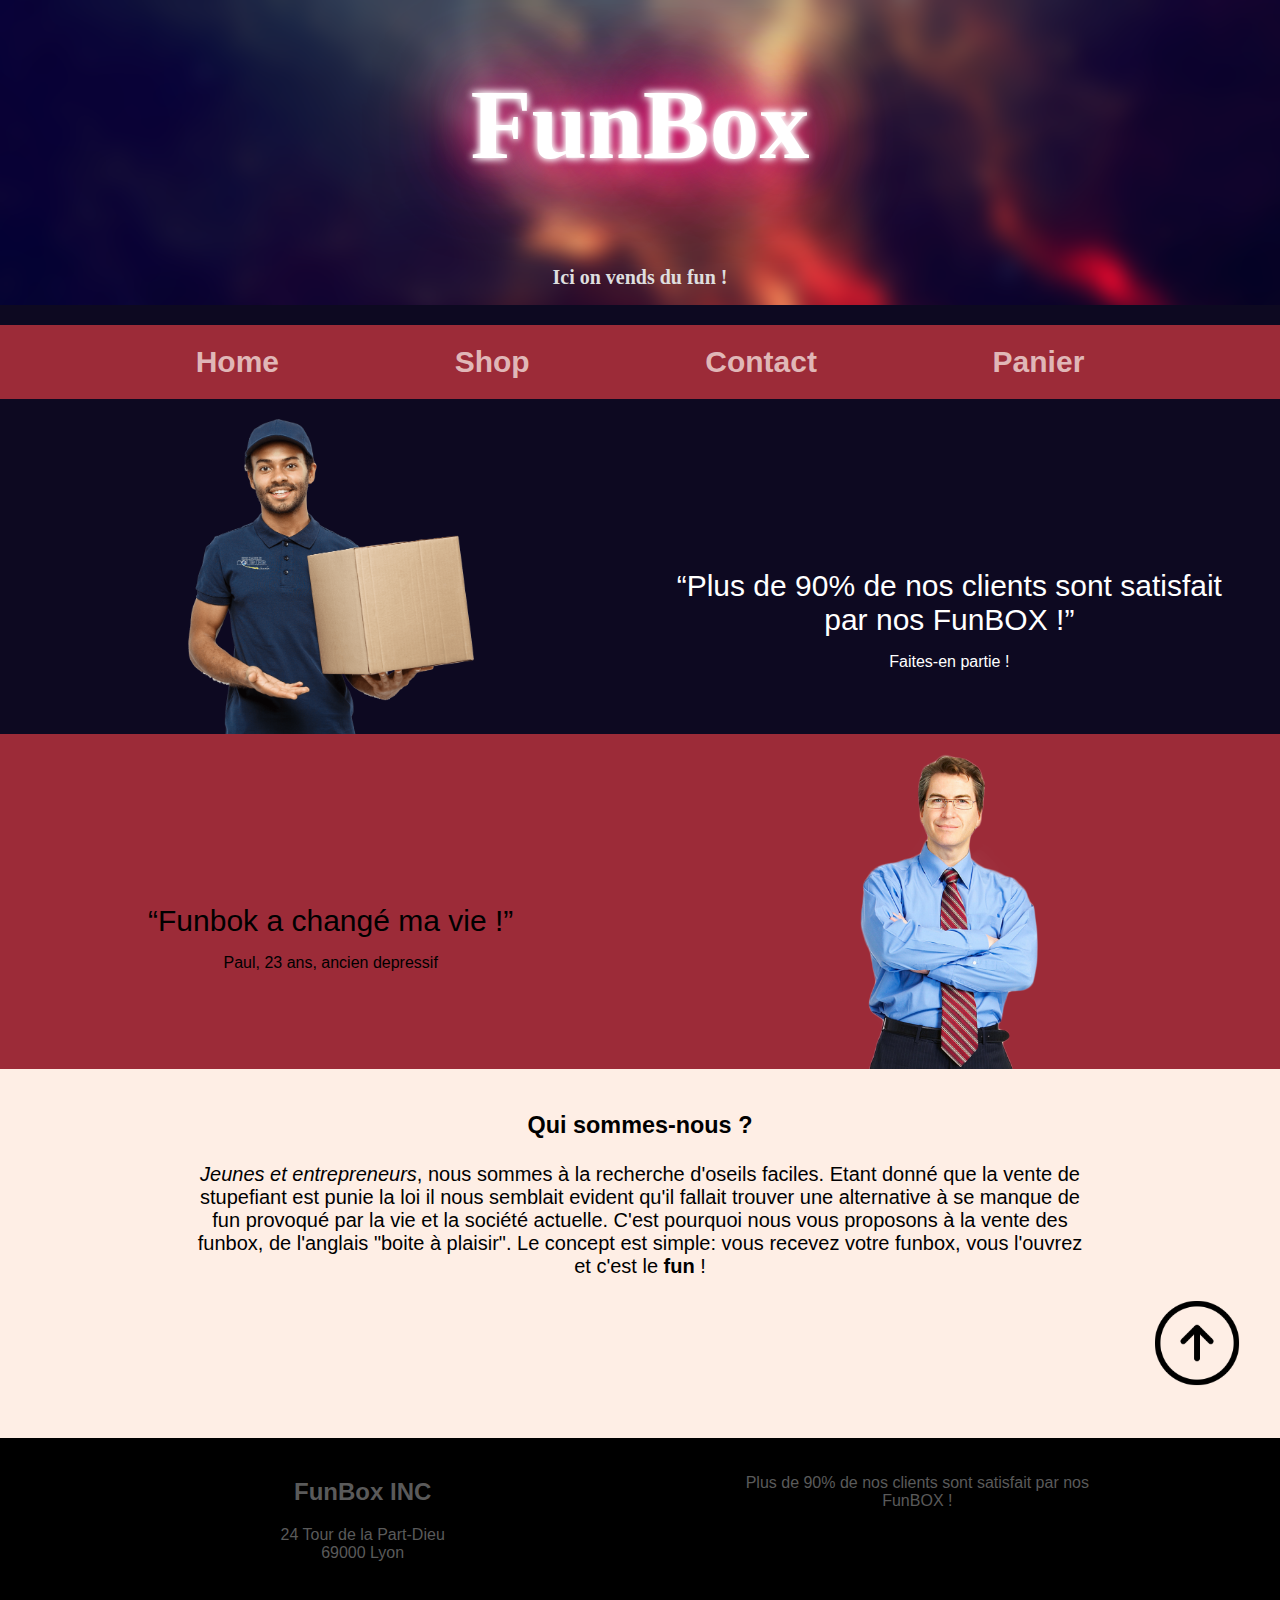
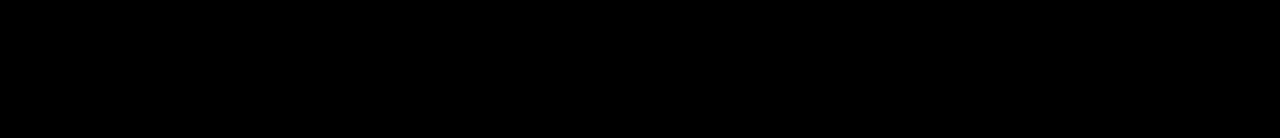
<file: index.html>
<!DOCTYPE html>
<html>
    <head>
        <meta charset="utf-8">
        <meta name="viewport" content="width=device-width, initial-scale=1">
        <title>Funbox.com</title>
        <!-- css -->
        <link rel="stylesheet" href="css/animation.css"/>
        <link rel="stylesheet" href="css/body-header.css"/>
        <link rel="stylesheet" href="css/espace.css"/>
        <link rel="stylesheet" href="css/composants.css"/>
        <link rel="stylesheet" href="css/nouveaux-composants.css"/>
        <link rel="stylesheet" href="css/special.css"/>
        <!-- end css-->
        <!-- javascript -->
        <script src="js/global.js"></script>
        <script src="js/object.js"></script>
        <script src="js/functions/affichage.js"></script>
        <script src="js/functions/basics.js"></script>
        <script src="js/onload.js"></script>
        <!-- end javascript -->
    </head>
    <body onload="header_load(); footer_load();">
        <header>
        </header>
        <div class="content">
            <div class="row bg-dark-blue">
                <div class="col-2">
                    <img class="medium-image center-img" style="animation: 1s ease-out 0s 1 slideFromLeft;" src="img/smile.png" alt="homme livreur">
                </div>                
                <div class="col-2">
                    <div class="center mt-150px">
                        <q>Plus de 90% de nos clients sont satisfait par nos FunBOX !</q>
                        <p>Faites-en partie !</p>
                    </div>
                    
                </div>
            </div>
            <div class="row bg-dark-red">
              
                <div class="col-2">
                    <div class="center center-img mt-150px">
                        <q>Funbok a changé ma vie !</q>
                        <p>Paul, 23 ans, ancien depressif</p>
                    </div>

                </div>
                <div class="col-2">
                    <img class="medium-image center-img" style="animation: 1s ease-out 0s 1 slideFromRight;" src="img/smile2.png" alt="homme qui sourit">
                </div>  
            </div>
            <div class="row">
                <div class="mt-20px paragraphe center">
                    <h3>Qui sommes-nous ?</h3>
                    <p><em>Jeunes et entrepreneurs</em>, nous sommes à la recherche d'oseils faciles. Etant donné que la vente de stupefiant est punie la loi il nous semblait evident
                        qu'il fallait trouver une alternative à se manque de fun provoqué par la vie et la société actuelle. C'est pourquoi nous vous proposons à la vente des funbox, de l'anglais
                        "boite à plaisir". Le concept est simple: vous recevez votre funbox, vous l'ouvrez et c'est le <b>fun</b> !
                    </p>
                </div>
            </div>
            <img class="small-image right-img cursor-grab" src="img/uparrow.png" onclick="window.scrollTo(0, 0);"/>
        </div>
        <footer>
        </footer>
    </body>
</html>
</file>
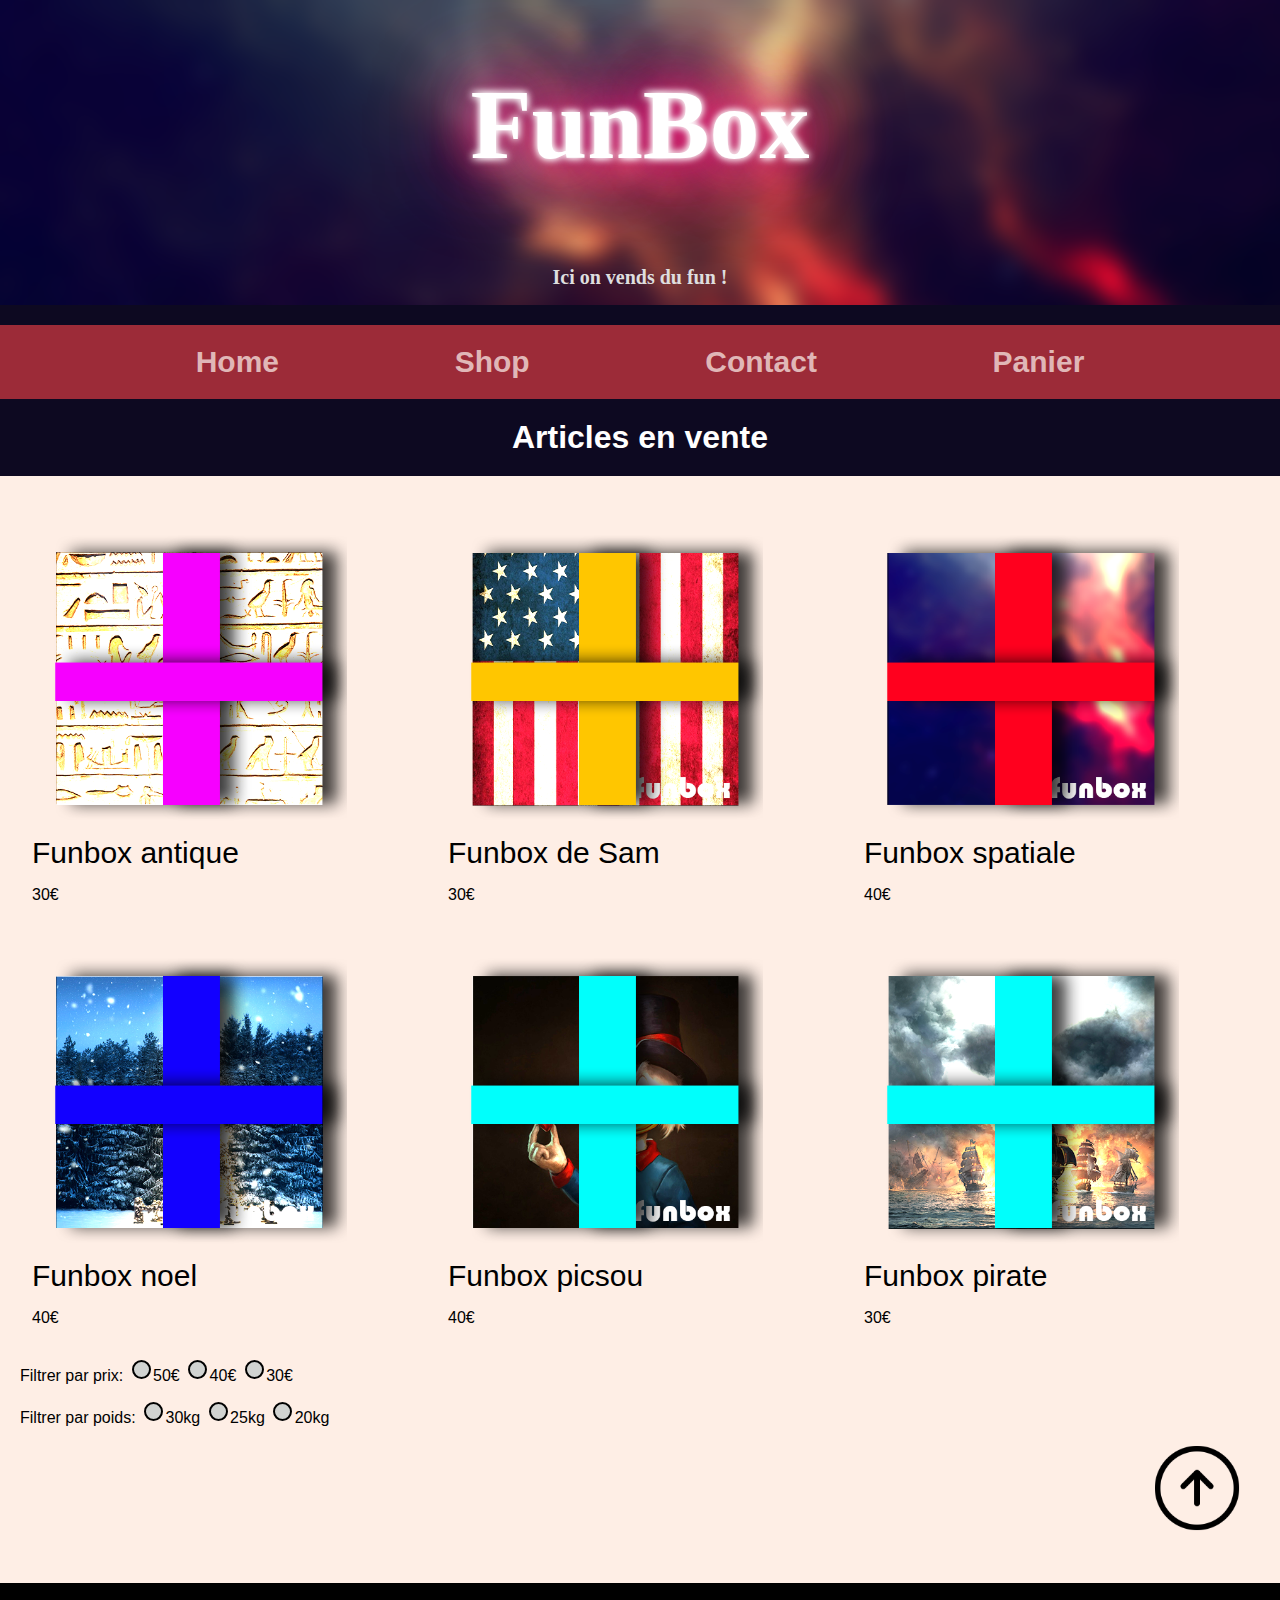
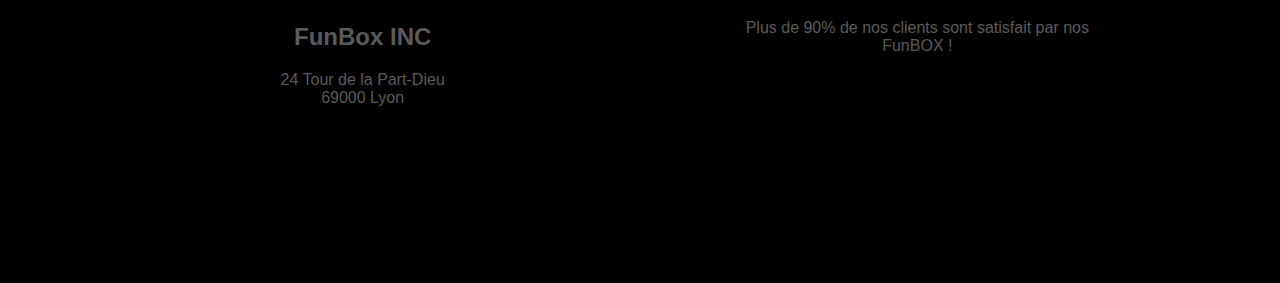
<file: articles.html>
<!DOCTYPE html>
<html>
    <head>
        <meta charset="utf-8">
        <meta name="viewport" content="width=device-width, initial-scale=1">
        <title>Funbox.com</title>
        <!-- css -->
        <link rel="stylesheet" href="css/animation.css"/>
        <link rel="stylesheet" href="css/body-header.css"/>
        <link rel="stylesheet" href="css/espace.css"/>
        <link rel="stylesheet" href="css/composants.css"/>
        <link rel="stylesheet" href="css/nouveaux-composants.css"/>
        <link rel="stylesheet" href="css/special.css"/>
        <!-- end css-->
        <!-- javascript -->
        <script src="js/global.js"></script>
        <script src="js/object.js"></script>
        <script src="js/functions/affichage.js"></script>
        <script src="js/functions/basics.js"></script>
        <script src="js/onload.js"></script>
        <!-- end javascript -->
    </head>
    <body onload="header_load(); footer_load();">
        <header>
        </header>
        <div class="content">
            <div class="bg-dark-blue">
                <h1 class="center p-20px">Articles en vente</h1>
            </div>
            
            <div id="tous-articles">
                    <!-- Ici qu'on trouvera les articles -->
            </div>
            <p class="ml-20px">Filtrer par prix: 
                    <input type="hidden" name="prix" value=null/>
                    <input type="radio" id="prix-50" name="prix" onchange="afficher_tous_articles(prix=this,document.querySelector(`input[name='poids']:checked`))" value="50"/><label for="prix-50"> 50€</label>
                    <input type="radio" id="prix-40" name="prix" onchange="afficher_tous_articles(prix=this,document.querySelector(`input[name='poids']:checked`))" value="40"/><label for="prix-40"> 40€</label>
                    <input type="radio" id="prix-30" name="prix" onchange="afficher_tous_articles(prix=this,document.querySelector(`input[name='poids']:checked`))" value="30"/><label for="prix-30"> 30€</label>
            </p>
            <p class="ml-20px">Filtrer par poids: 
                <input type="radio" id="poids-30" name="poids" onchange="afficher_tous_articles(document.querySelector(`input[name='prix']:checked`),this)" value="30kg"/><label for="poids-30"> 30kg</label>
                <input type="radio" id="poids-25" name="poids" onchange="afficher_tous_articles(document.querySelector(`input[name='prix']:checked`),this)" value="25kg"/><label for="poids-25"> 25kg</label>
                <input type="radio" id="poids-20" name="poids" onchange="afficher_tous_articles(document.querySelector(`input[name='prix']:checked`),this)" value="20kg"/><label for="poids-20"> 20kg</label>
            </p>
            <img class="small-image right-img cursor-grab" src="img/uparrow.png" onclick="window.scrollTo(0, 0);"/>
        </div>
        <footer>
        </footer>
    </body>

</html>
</file>
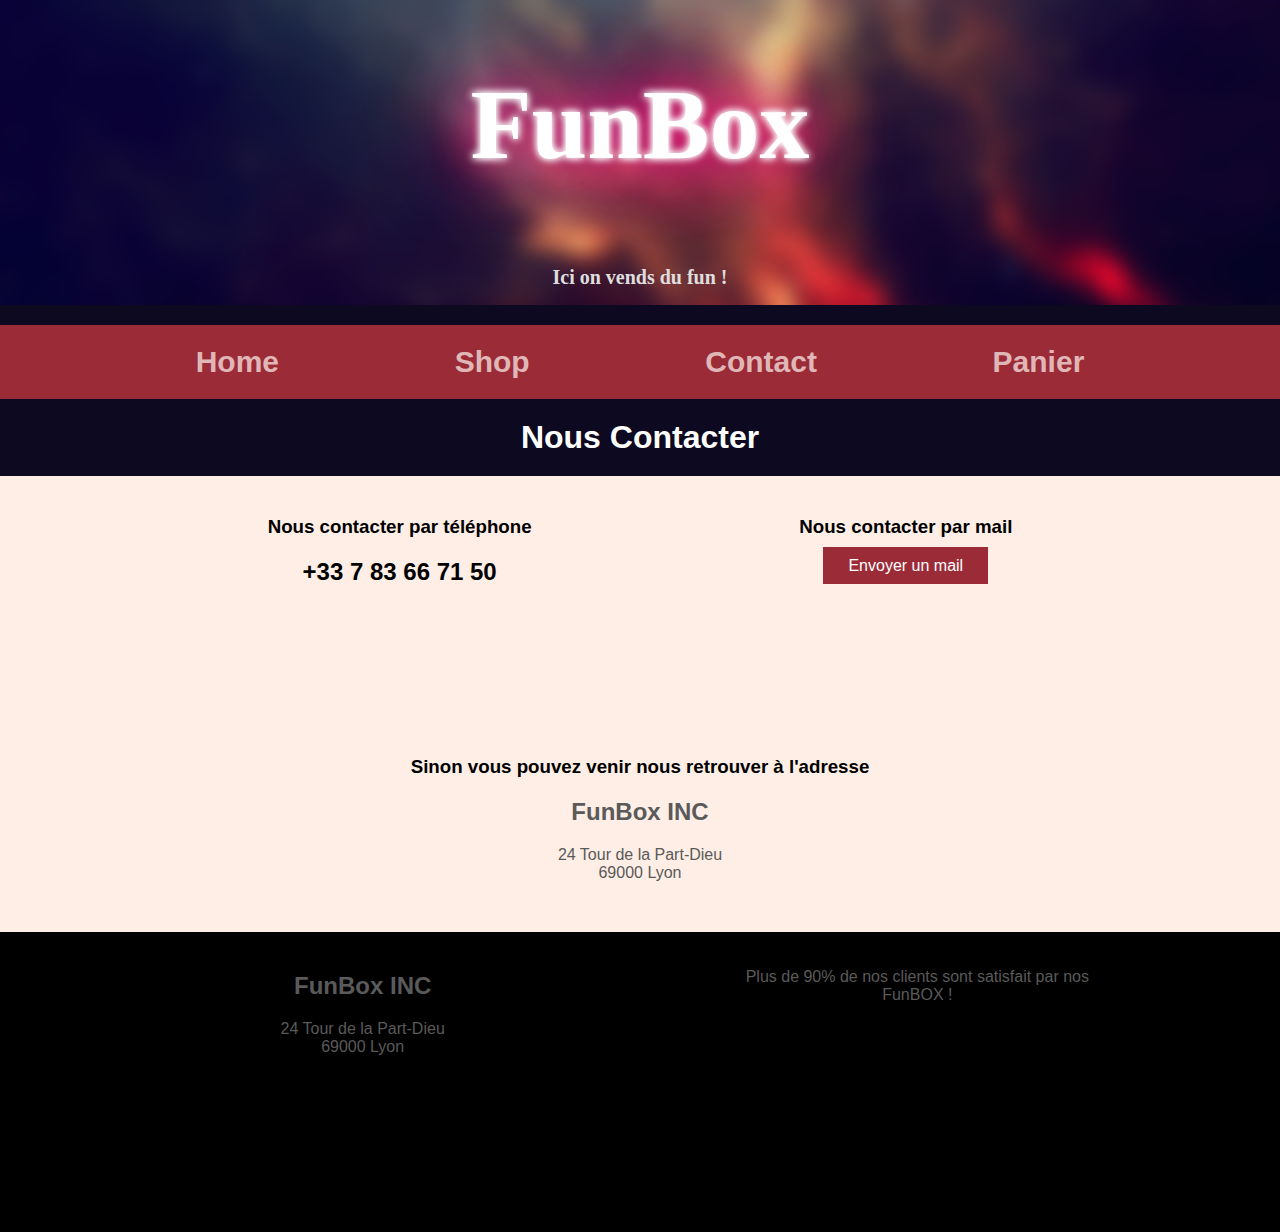
<file: contact.html>
<!DOCTYPE html>
<html>
    <head>
        <meta charset="utf-8">
        <meta name="viewport" content="width=device-width, initial-scale=1">
        <title>Funbox.com</title>
        <!-- css -->
        <link rel="stylesheet" href="css/animation.css"/>
        <link rel="stylesheet" href="css/body-header.css"/>
        <link rel="stylesheet" href="css/espace.css"/>
        <link rel="stylesheet" href="css/composants.css"/>
        <link rel="stylesheet" href="css/nouveaux-composants.css"/>
        <link rel="stylesheet" href="css/special.css"/>
        <!-- end css-->
        <!-- javascript -->
        <script src="js/global.js"></script>
        <script src="js/object.js"></script>
        <script src="js/functions/affichage.js"></script>
        <script src="js/functions/basics.js"></script>
        <script src="js/onload.js"></script>
        <!-- end javascript -->
    </head>
    <body onload="header_load(); footer_load();">
        <header>
        </header>
        <div class="content">
            <div class="center">
                <div class="bg-dark-blue">
                    <h1 class="p-20px">Nous Contacter</h1>
                </div>
                
                <div class="row">
                    <div class="col">
                        <h3>Nous contacter par téléphone</h3>
                        <h2><a href="tel:+33783667150">+33 7 83 66 71 50</a></h2>
                    </div>
                    <div class="col">
                        <h3>Nous contacter par mail</h3>
                        <p><a href="mailto:contact@funbox.com?subject=Demande%20de%20renseignements&body=Bonjour,%20je%20souhaiterais%20obtenir%20des%20renseignements%20sur" class="link-button">Envoyer un mail</a></p>
                    </div>
                </div>
                <h3 class="mt-150px">Sinon vous pouvez venir nous retrouver à l'adresse </h3>
                <h2 class="color-dark-grey">FunBox INC</h2>
                <p class="color-dark-grey">24 Tour de la Part-Dieu<br>69000 Lyon</p>
            </div>
        </div>
        <footer>
        </footer>
    </body>
</html>
</file>
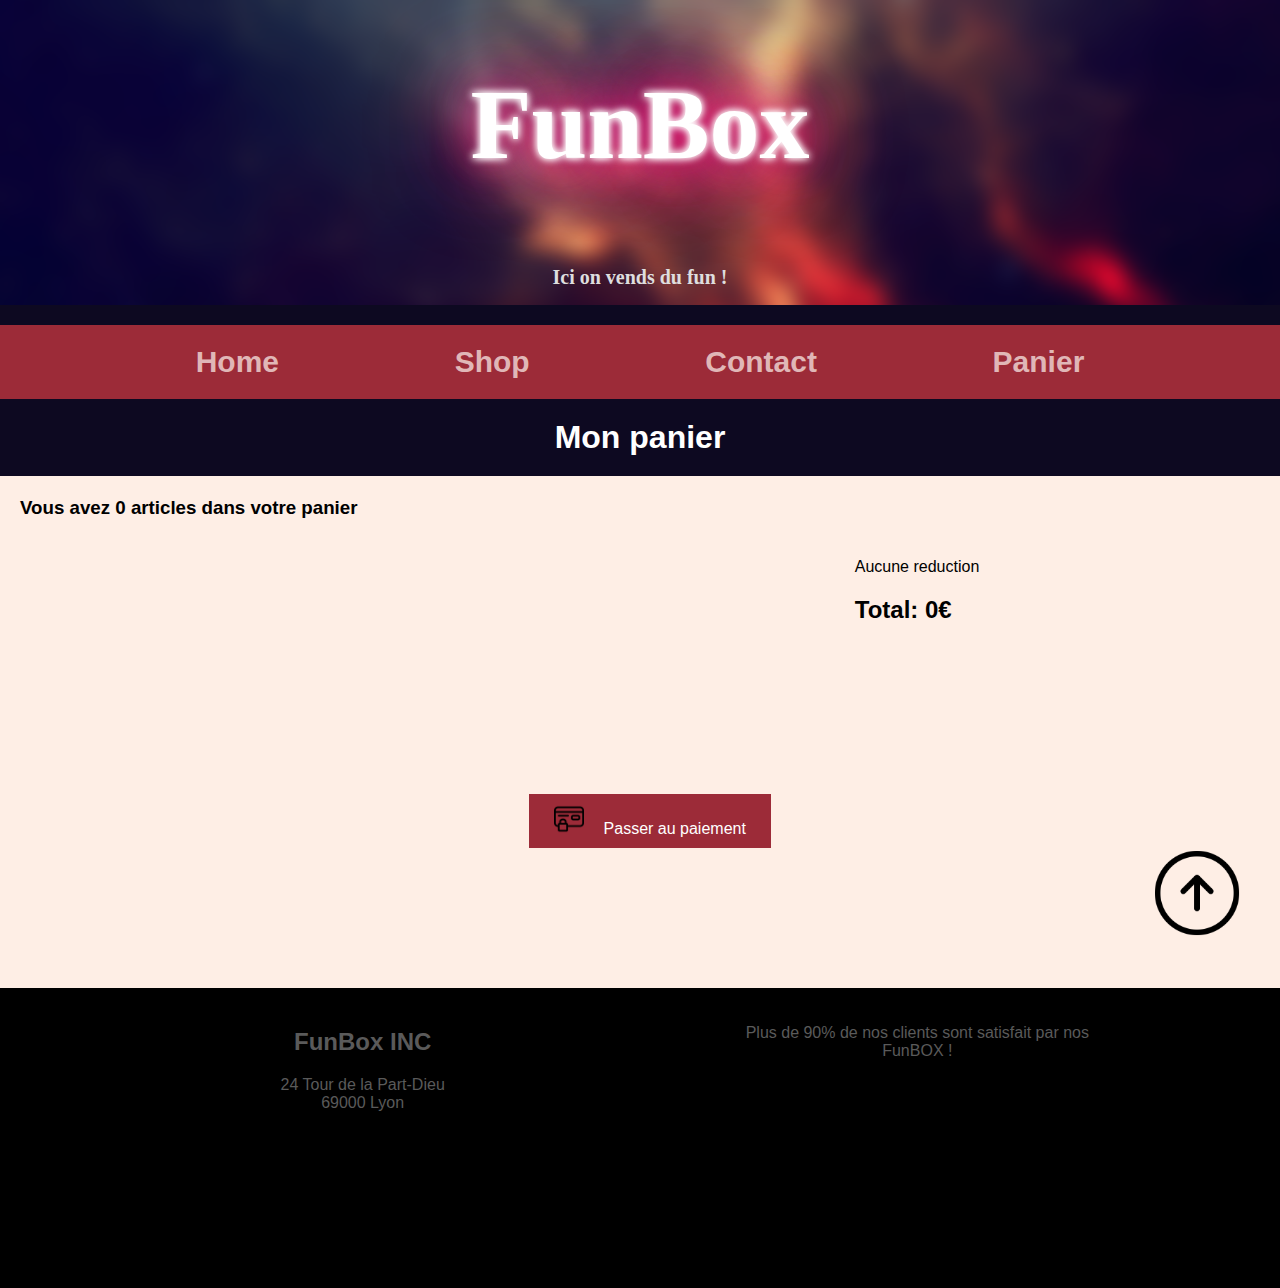
<file: panier.html>
<!DOCTYPE html>
<html>
    <head>
        <meta charset="utf-8">
        <meta name="viewport" content="width=device-width, initial-scale=1">
        <title>Funbox.com</title>
        <!-- css -->
        <link rel="stylesheet" href="css/animation.css"/>
        <link rel="stylesheet" href="css/body-header.css"/>
        <link rel="stylesheet" href="css/espace.css"/>
        <link rel="stylesheet" href="css/composants.css"/>
        <link rel="stylesheet" href="css/nouveaux-composants.css"/>
        <link rel="stylesheet" href="css/special.css"/>
        <!-- end css-->
        <!-- javascript -->
        <script src="js/global.js"></script>
        <script src="js/object.js"></script>
        <script src="js/functions/affichage.js"></script>
        <script src="js/functions/basics.js"></script>
        <script src="js/onload.js"></script>
        <!-- end javascript -->
    </head>
    <body onload="header_load(); footer_load();">
        <header>
        </header>
        <div class="content">
            <div class="bg-dark-blue">
                <h1 class="center p-20px">Mon panier</h1>
            </div>
            <!-- 
                Contenue du panier sous forme de row composé de 5 colonnes
                | img | nom | prix | ... | action |
            -->
            <div id="mon-panier" class="ml-20px">
            </div>
            <div id="checkout">
            </div>
            <img class="small-image right-img cursor-grab" src="img/uparrow.png" onclick="window.scrollTo(0, 0);"/>
        </div>
        <footer>
        </footer>
    </body>
</html>
</file>
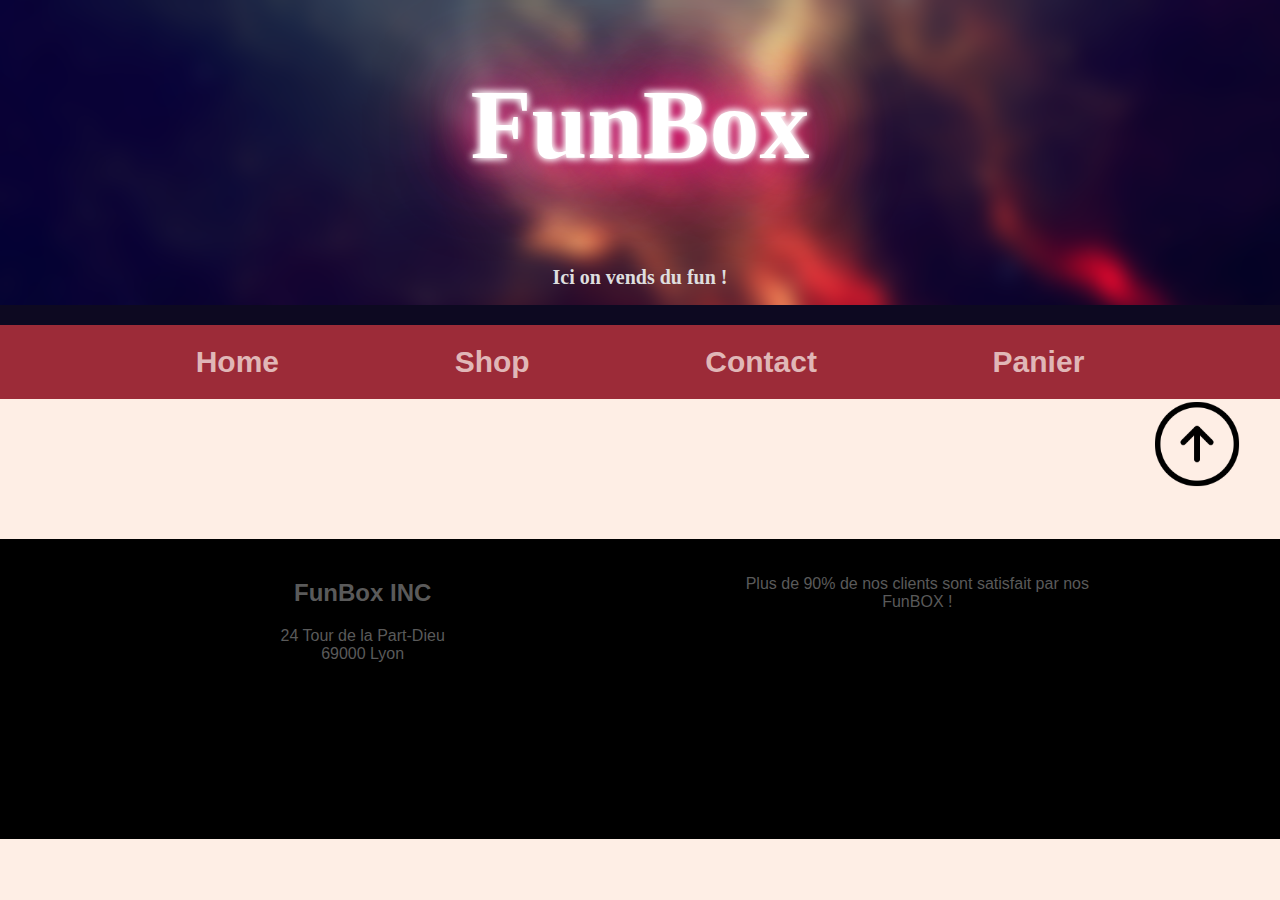
<file: perso.html>
<!DOCTYPE html>
<html>
    <head>
        <meta charset="utf-8">
        <meta name="viewport" content="width=device-width, initial-scale=1">
        <title>Funbox.com</title>
        <!-- css -->
        <link rel="stylesheet" href="css/animation.css"/>
        <link rel="stylesheet" href="css/body-header.css"/>
        <link rel="stylesheet" href="css/espace.css"/>
        <link rel="stylesheet" href="css/composants.css"/>
        <link rel="stylesheet" href="css/nouveaux-composants.css"/>
        <link rel="stylesheet" href="css/special.css"/>
        <!-- end css-->
        <!-- javascript -->
        <script src="js/global.js"></script>
        <script src="js/object.js"></script>
        <script src="js/functions/affichage.js"></script>
        <script src="js/functions/basics.js"></script>
        <script src="js/onload.js"></script>
        <!-- end javascript -->
    </head>
    <body onload="header_load(); footer_load();">
        <header>
        </header>
        <div class="content">
            <div id="un_article">
            </div>
            <img class="small-image right-img cursor-grab" src="img/uparrow.png" onclick="window.scrollTo(0, 0);"/>
        </div>
        <footer>
        </footer>
    </body>
</file>
<file: css/animation.css>
/*################################## 
  Gestion des animations dynamique
            en css
##################################*/
@-webkit-keyframes slide {
    from{
        background-position:1725px;
    }
    to{
        background-position:575px;
    }
  }
@keyframes slideFromLeft {
    0% {
      transform: translateX(-100%);
    }
    100% {
      transform: translateX(0);
    }
  }
  @keyframes slideFromRight {
    0% {
      transform: translateX(+100%);
    }
    100% {
      transform: translateX(0);
    }
}
@keyframes lumiere {
    0%{
        text-shadow:
        0 0 7px #fff,
        0 0 10px #fff,
        0 0 42px rgb(230, 18, 124),
        0 0 77px rgb(230, 18, 124),
        0 0 100px rgb(230, 18, 124);
    }
   50%{
        text-shadow:
        0 0 7px #fff,
        0 0 10px #fff,
        0 0 32px rgb(230, 18, 124),
        0 0 87px rgb(230, 18, 124),
        0 0 120px rgb(230, 18, 124);
    }
}
</file>
<file: css/body-header.css>
/*################################## 
  Tout ce qui gere le style 
        du body/header
##################################*/

/* General */
body, html {
    height: 100%;
    margin: 0;
    font-family: 'Source Sans Pro', sans-serif;
    background-color: #feeee5;
    
}

/* header */
header {
    height: 320px;
    background-color: #9c2b38;
    background-image: url("../img/bg.png");
    background-size: 100vw ;
    animation: slide 30s linear infinite;
}

header .title {
    display: flex;
    align-items: center;
    justify-content: center;
}

header h1 {
    text-align: center;
    color: white;
    font-family: fantasy;
    font-size: 100px;
}

header h2 {
    text-align: center;
    color: #dedede;
    font-family: fantasy;
    font-size: 20px;
}

header .line {
    height: 20px;
    background-color: #0d0921;
    margin-bottom: 0;
}

/* Content */
.content {
    margin-top: 79px;
}

.content q {
    font-size: 30px;
}


/* Footer */

footer {
    margin-top: 50px;
    background-color: black;
    height: 300px;
}
</file>
<file: css/espace.css>
/*################################## 
  Gestions de l'espace et de la 
  position des elements
##################################*/

/* Gestion des lignes et des colonnes */

.row {
    display: flex;
    flex-wrap: wrap;
    justify-content: space-evenly;
}

.row .col-2 {
    flex-basis: 45%;
    margin-top: 20px;
}

.row .col-3 {
    flex-basis: 30%;
    margin-top: 20px;
}

.row .col-5 {
    flex-basis: 19%;
    margin-top: 20px;
}
.row .col-6 {
    flex-basis: 15%;
    margin-top: 20px;
}

/* Positionnement */
.center {
    text-align: center;
}

/* Curseur */
.cursor-grab {
    cursor: grab;
}

/* Margin */
.m-0 {
    margin: 0px;
}
.mr-20px {
    margin-right: 20px;
}
.ml-20px {
    margin-left: 20px;
}
.mt-150px {
    margin-top: 150px;
}

.mt-20px {
    margin-top: 20px;
}

/* Padding */
.p-20px {
    padding: 20px;
}
</file>
<file: css/composants.css>
/*################################## 
  Nouveau design pour les elements
    de base de html
##################################*/


a {
    color: #000;
    text-decoration: none;
}

a {
    text-decoration: none;
}

button {
    border: none;
    padding-top: 10px;
    padding-bottom: 10px;
    padding-right: 25px;
    padding-left: 25px;
    background-color: #23b2ee;
    color: white;
}
button:hover {
    padding-top: 12px;
    padding-bottom: 12px;
    padding-right: 27px;
    padding-left: 27px;
    background-color: #9c2b38;
    color: white;
}

/* Form */
input[type=text] {
    margin-top: 10px;
    border: none;
    border-radius: 20px;
    width:40vw;
    height: 4vh;
    border: solid #eeb1b1 1px;
}
input[type=date] {
    margin-top: 10px;
    border: none;
    border-radius: 20px;
    width:40vw;
    height: 4vh;
    border: solid #eeb1b1 1px;
}
input[type=tel] {
    margin-top: 10px;
    border: none;
    border-radius: 20px;
    width:40vw;
    height: 4vh;
    border: solid #eeb1b1 1px;
}
input[type=email] {
    margin-top: 10px;
    border: none;
    border-radius: 20px;
    width:40vw;
    height: 4vh;
    border: solid #eeb1b1 1px;
}
input[type='radio']:after {
    width: 15px;
    height: 15px;
    border-radius: 15px;
    top: -2px;
    left: -1px;
    position: relative;
    background-color: #d1d3d1;
    content: '';
    display: inline-block;
    visibility: visible;
    border: 2px solid black;
}

input[type='radio']:checked:after {

    background-color: #9c2b38;
    content: '';
    display: inline-block;
    visibility: visible;
    border: 2px solid black;
}
input[type=reset] {
    border: none;
}
select {

    appearance: none;
    background-color: red;
    border: none;
    padding-top: 7px;
    padding-bottom: 7px;
    padding-right: 25px;
    padding-left: 25px;
    margin: 0;
  }
textarea {
    margin-top: 10px;
    resize: none;
    border: none;
    border-radius: 20px;
    width:40vw;
    height: 30vh;
    border: solid #eeb1b1 1px;    
}
input[type=text]:hover{
    border: solid #9c2b38 1px; 
}
</file>
<file: css/nouveaux-composants.css>
/*################################## 
  Ajout de design pour de nouveaux
    elements
##################################*/

/* nouveaux elements */
.link-button {
    padding-top: 10px;
    padding-bottom: 10px;
    padding-right: 25px;
    padding-left: 25px;
    background-color: #9c2b38;
    color: white;
}
.link-button:hover {
    padding-top: 12px;
    padding-bottom: 12px;
    padding-right: 27px;
    padding-left: 27px;
    background-color: #9c2b38;
    color: white;
}

.paragraphe {
    width: 70vw;
    font-size: 20px;
    line-break: auto;
}

.mini-button {
    padding-top: 10px;
    padding-bottom: 10px;
    padding-right: 25px;
    padding-left: 25px;
    background-color: #9c2b38;
    border-radius: 20px;
    color: white;
}

.badge-green {
    background-color:green;
    border-radius:20px;
    padding: 5px; 
    color: white; 
    font-size: 10px;
}
.badge-yellow {
    background-color:yellow;
    border-radius:20px;
    padding: 5px; 
    color: white; 
    font-size: 10px;
}
.badge-red {
    background-color:red;
    border-radius:20px;
    padding: 5px; 
    color: white; 
    font-size: 10px;
}

.icone {
    padding-right: 15px;
    width: 30px;
    height: 30px;
}

/* Image */

.bordure-img {
    border: solid #9c2b38 10px;
}
.center-img {
    display: block;
    margin-left: auto;
    margin-right: auto;
}
.right-img {
    display: block;
    margin-left: auto;
    margin-right: 3vw;
}
.big-image {
    width: 35vw;
}

.medium-image {
    /*width: 15vw;*/
    height: 35vh;
}

.small-image {
    width: 10vh;
}
</file>
<file: css/special.css>
/*################################## 
  Quelques elements de style
        supplemenataires
##################################*/

/* style sur du text */
.underline--bacon {
    background-image: url("https://s3-us-west-2.amazonaws.com/s.cdpn.io/78779/bacon.svg");
    background-position: 0 1.06em;
    background-size: 28px 9px;

}
.underline {
    font-size: 30px;
    font-weight: 600;
    color: #e0b7b7;
    background-repeat: repeat-x;
}
.effetneon {

    color: #fff;
    text-shadow:
        0 0 7px #fff,
        0 0 10px #fff,
        0 0 42px rgb(230, 18, 124),
        0 0 77px rgb(230, 18, 124),
        0 0 100px rgb(230, 18, 124);
    animation: lumiere 1s infinite linear;
}

/* couleurs */
.bg-dark-blue {
    color: white;
    background-color: #0d0921;
}
.bg-dark-red {
    background-color: #9c2b38;
}

.bg-dark-orange {
    background-color: #feeee5;
}

.color-dark-grey {
    color: #5a5a5a;
}
.background-color-light-grey {
    background-color: #e7e7e7;
}
</file>
